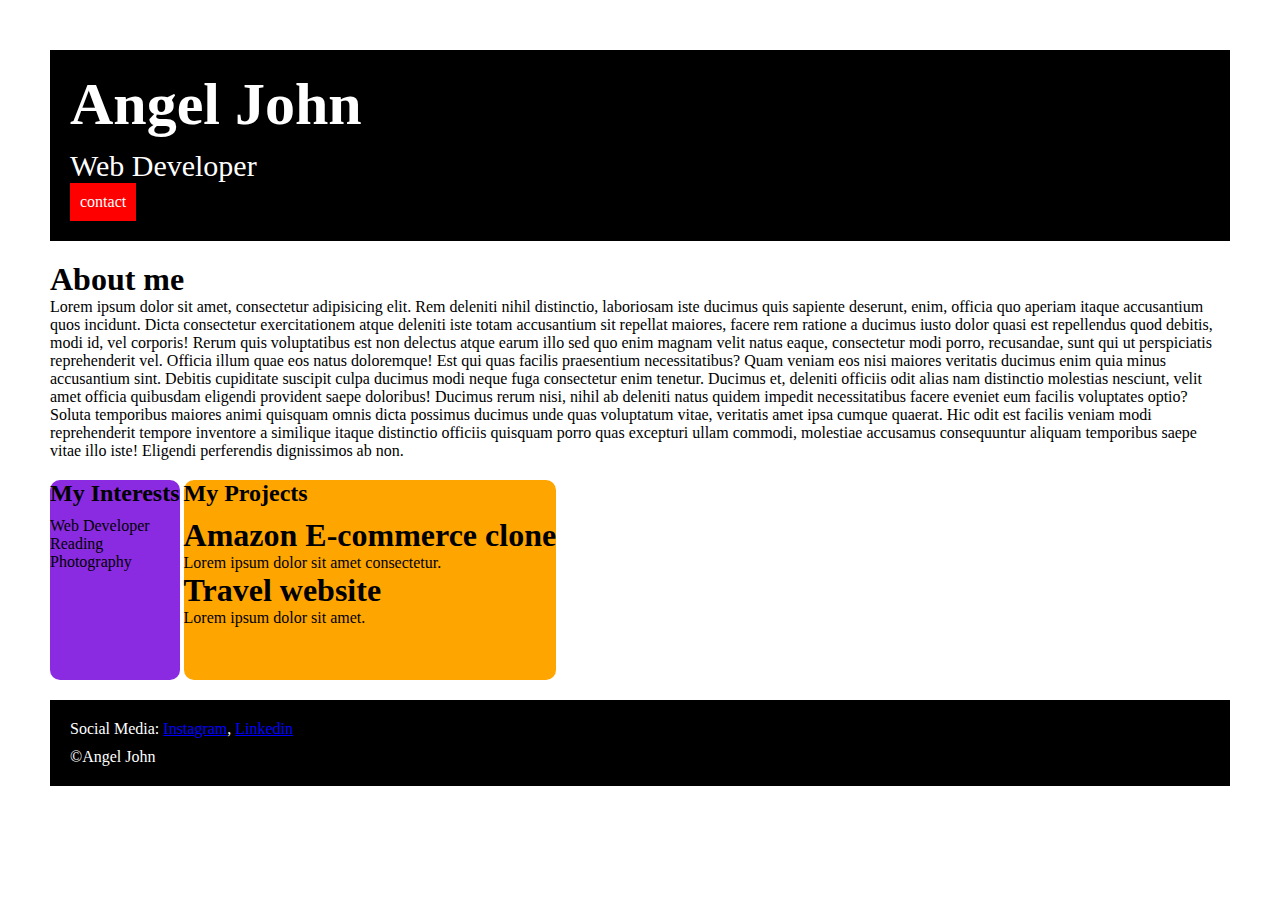
<file: index.html>
<!DOCTYPE html>

<html>

<head>
    <title>portfolio</title>
    <link rel="stylesheet" href="style.css">
    <link rel="preconnect" href="https://fonts.googleapis.com">
<link rel="preconnect" href="https://fonts.gstatic.com" crossorigin>
<link href="https://fonts.googleapis.com/css2?family=Poppins:ital,wght@0,100;0,200;0,300;0,400;0,500;0,600;0,700;0,800;0,900;1,100;1,200;1,300;1,400;1,500;1,600;1,700;1,800;1,900&display=swap" rel="stylesheet">
    <head>

    <body>
        <div class="container">
            <div class="section-one">
                <h1 class="section-one__name">Angel John</h1>
                <p class="section-one__role">Web Developer</p>
                <a class="section-one__contact" href="contact.html">contact</a>
            </div>

            <div class="section-two">
                <h1 class="section-two__title">About me</h1>
                <p class="section-two__dec">Lorem ipsum dolor sit amet, consectetur adipisicing elit. Rem deleniti nihil
                    distinctio, laboriosam iste
                    ducimus
                    quis sapiente deserunt, enim, officia quo aperiam itaque accusantium quos incidunt. Dicta
                    consectetur
                    exercitationem atque deleniti iste totam accusantium sit repellat maiores, facere rem ratione a
                    ducimus
                    iusto
                    dolor quasi est repellendus quod debitis, modi id, vel corporis! Rerum quis voluptatibus est non
                    delectus atque
                    earum illo sed quo enim magnam velit natus eaque, consectetur modi porro, recusandae, sunt qui ut
                    perspiciatis
                    reprehenderit vel. Officia illum quae eos natus doloremque! Est qui quas facilis praesentium
                    necessitatibus?
                    Quam veniam eos nisi maiores veritatis ducimus enim quia minus accusantium sint. Debitis cupiditate
                    suscipit
                    culpa ducimus modi neque fuga consectetur enim tenetur. Ducimus et, deleniti officiis odit alias nam
                    distinctio
                    molestias nesciunt, velit amet officia quibusdam eligendi provident saepe doloribus! Ducimus rerum
                    nisi,
                    nihil
                    ab deleniti natus quidem impedit necessitatibus facere eveniet eum facilis voluptates optio? Soluta
                    temporibus
                    maiores animi quisquam omnis dicta possimus ducimus unde quas voluptatum vitae, veritatis amet ipsa
                    cumque
                    quaerat. Hic odit est facilis veniam modi reprehenderit tempore inventore a similique itaque
                    distinctio
                    officiis
                    quisquam porro quas excepturi ullam commodi, molestiae accusamus consequuntur aliquam temporibus
                    saepe
                    vitae
                    illo iste! Eligendi perferendis dignissimos ab non.</p>
            </div>
            <div class="section-three">
                <h2 class="section-three__title">My Interests</h2>
                <ul class="section-three__desc">
                    <li>Web Developer</li>
                    <li>Reading</li>
                    <li>Photography</li>
                </ul>
            </div>
            <div class="section-four">
                <h2 class="section-four__title">My Projects</h2>
                <ul class="section-four__desc">
                    <li>
                        <h1>Amazon E-commerce clone</h1>
                        <p>Lorem ipsum dolor sit amet consectetur.</p>
                    </li>
                    <li>
                        <h1>Travel website</h1>
                        <p>Lorem ipsum dolor sit amet.</p>
                    </li>
                </ul>
            </div>
            <div class="section-five">
                <p class="section-five__title">Social Media:
                    <a href="https://www.instagram.com/">Instagram</a>,
                    <a href="https://in.linkedin.com/">Linkedin</a>
                </p>
                <p class="section-five__desc">&copy;Angel John</p>
            </div>
        </div>
    </body>

</html>
</file>
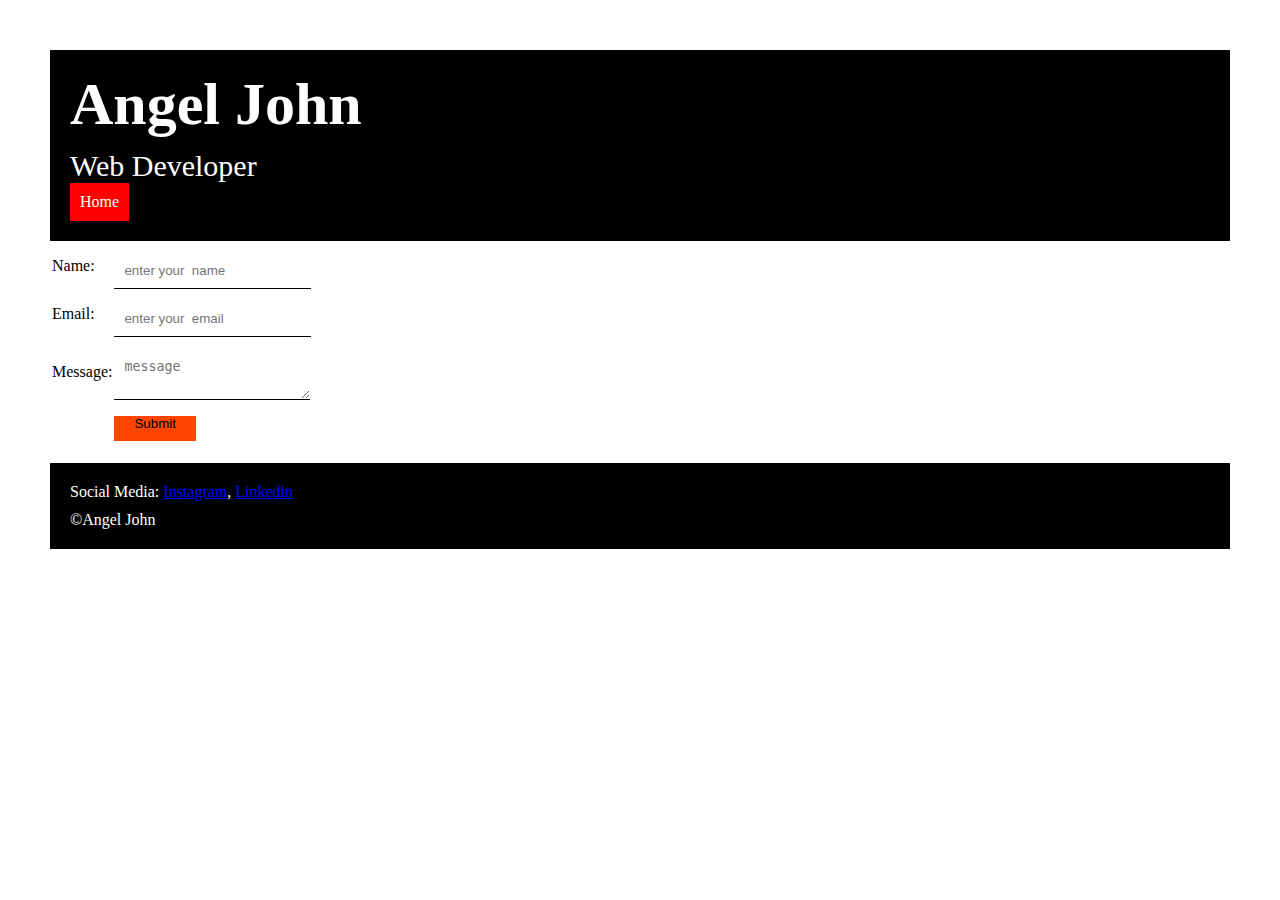
<file: contact.html>
<!DOCTYPE html>
<html lang="en">

<head>
    <meta charset="UTF-8">
    <meta name="viewport" content="width=device-width, initial-scale=1.0">
    <title>contact</title>
    <link rel="stylesheet" href="style.css">
    <link rel="preconnect" href="https://fonts.googleapis.com">
 <link rel="preconnect" href="https://fonts.gstatic.com" crossorigin>
 <link href="https://fonts.googleapis.com/css2?family=Poppins:ital,wght@0,100;0,200;0,300;0,400;0,500;0,600;0,700;0,800;0,900;1,100;1,200;1,300;1,400;1,500;1,600;1,700;1,800;1,900&display=swap" rel="stylesheet">
</head>

<body>
 <div class="container">

    <div class="section-one">
        <h1 class="section-one__name">Angel John</h1>
        <p class="section-one__role">Web Developer</p>
        <a class="section-one__contact" href="index.html">Home</a>
    </div>
    <div class="contact.form">
        <form>
            <table>
                <tr>
                    <td>Name:</td>
                    <td><input type="text" placeholder="enter your  name" class="contact-form__input"></td>
                </tr>
                <tr>
                    <td>Email:</td>
                    <td><input type="text" placeholder="enter your  email"  class="contact-form__input"></td>
                </tr>
                <tr>
                    <td>Message:</td>
                    <td>
                        <textarea placeholder="message" class="contact-form__textarea"></textarea>
                    </td>
                </tr>
                <td></td>
                <td><input type="submit"  class="contact-form__submit"></td>
            </table>
        </form>
    </div>
    

    <div class="section-five">
        <p class="section-five__title">Social Media:
            <a href="https://www.instagram.com/">Instagram</a>,
            <a href="https://in.linkedin.com/">Linkedin</a>
        </p>
        <p class="section-five__desc">&copy;Angel John</p>
    </div>
</div>
</body>

</html>
</file>
<file: style.css>
*{
    padding: 0;
    margin: 0;
}
body{
    .poppins-thin {
        font-family: "Poppins", sans-serif;
        font-weight: 100;
        font-style: normal;
      }
      
      .poppins-extralight {
        font-family: "Poppins", sans-serif;
        font-weight: 200;
        font-style: normal;
      }
      
      .poppins-light {
        font-family: "Poppins", sans-serif;
        font-weight: 300;
        font-style: normal;
      }
      
      .poppins-regular {
        font-family: "Poppins", sans-serif;
        font-weight: 400;
        font-style: normal;
      }
      
      .poppins-medium {
        font-family: "Poppins", sans-serif;
        font-weight: 500;
        font-style: normal;
      }
      
      .poppins-semibold {
        font-family: "Poppins", sans-serif;
        font-weight: 600;
        font-style: normal;
      }
      
      .poppins-bold {
        font-family: "Poppins", sans-serif;
        font-weight: 700;
        font-style: normal;
      }
      
      .poppins-extrabold {
        font-family: "Poppins", sans-serif;
        font-weight: 800;
        font-style: normal;
      }
      
      .poppins-black {
        font-family: "Poppins", sans-serif;
        font-weight: 900;
        font-style: normal;
      }
      
      .poppins-thin-italic {
        font-family: "Poppins", sans-serif;
        font-weight: 100;
        font-style: italic;
      }
      
      .poppins-extralight-italic {
        font-family: "Poppins", sans-serif;
        font-weight: 200;
        font-style: italic;
      }
      
      .poppins-light-italic {
        font-family: "Poppins", sans-serif;
        font-weight: 300;
        font-style: italic;
      }
      
      .poppins-regular-italic {
        font-family: "Poppins", sans-serif;
        font-weight: 400;
        font-style: italic;
      }
      
      .poppins-medium-italic {
        font-family: "Poppins", sans-serif;
        font-weight: 500;
        font-style: italic;
      }
      
      .poppins-semibold-italic {
        font-family: "Poppins", sans-serif;
        font-weight: 600;
        font-style: italic;
      }
      
      .poppins-bold-italic {
        font-family: "Poppins", sans-serif;
        font-weight: 700;
        font-style: italic;
      }
      
      .poppins-extrabold-italic {
        font-family: "Poppins", sans-serif;
        font-weight: 800;
        font-style: italic;
      }
      
      .poppins-black-italic {
        font-family: "Poppins", sans-serif;
        font-weight: 900;
        font-style: italic;
      }
      
}
.container{
    padding: 50px;
}
.section-one{
    background-color: black;
    color:white;
    padding: 20px;
}
.section-one__contact{
    background-color: red;
    color: white;
    text-decoration: none;
    padding-left: 10px;
    padding-right: 10px;
    padding-top: 10px;
    padding-bottom: 10px;
    display:inline-block;
}
.section-one__name{
    font-size: 60px;
}
.section-one__role{
    font-size: 30px;
    margin-top: 10px;
}

.section-two,.section-three,.section-four,.section-five{
    margin-top: 20px;
}
.section-two__desc,.section-three__desc,.section-four__desc,.section-five__desc{
    margin-top: 10px;
}
.section-five{
    background-color: black;
    color:white;
    padding:20px;
}
.section-five__title a{
    color:blue;
}
.section-three li,.section-four li{
    list-style:none;
}
.section-three{
    background-color: blueviolet;
    display: inline-block;
    height: 200px;
    border-radius: 10px;
    vertical-align: top;
}
.section-four{
    background-color: orange;
    color:black;
    display: inline-block;
    height: 200px;
    border-radius: 10px;
    vertical-align: top;

}
.contact-form{
  margin-top: 20px;
}

.contact-form__input,.contact-form__textarea,.contact-form__submit{
  margin-top :10px;
}

.contact-form__input{
  padding: 10px;
  border: none;
  border-bottom: solid black 1px;
}

.contact-form__textarea{
  padding: 10px;
  border: none;
  border-bottom: solid black 1px;

}

.contact-form__submit{
  padding-left: 10px;
  padding-bottom:10px;
  padding-left: 20px;
  padding-right: 20px;
  background-color: orangered;
  color:black;
  border: none;
}
</file>
